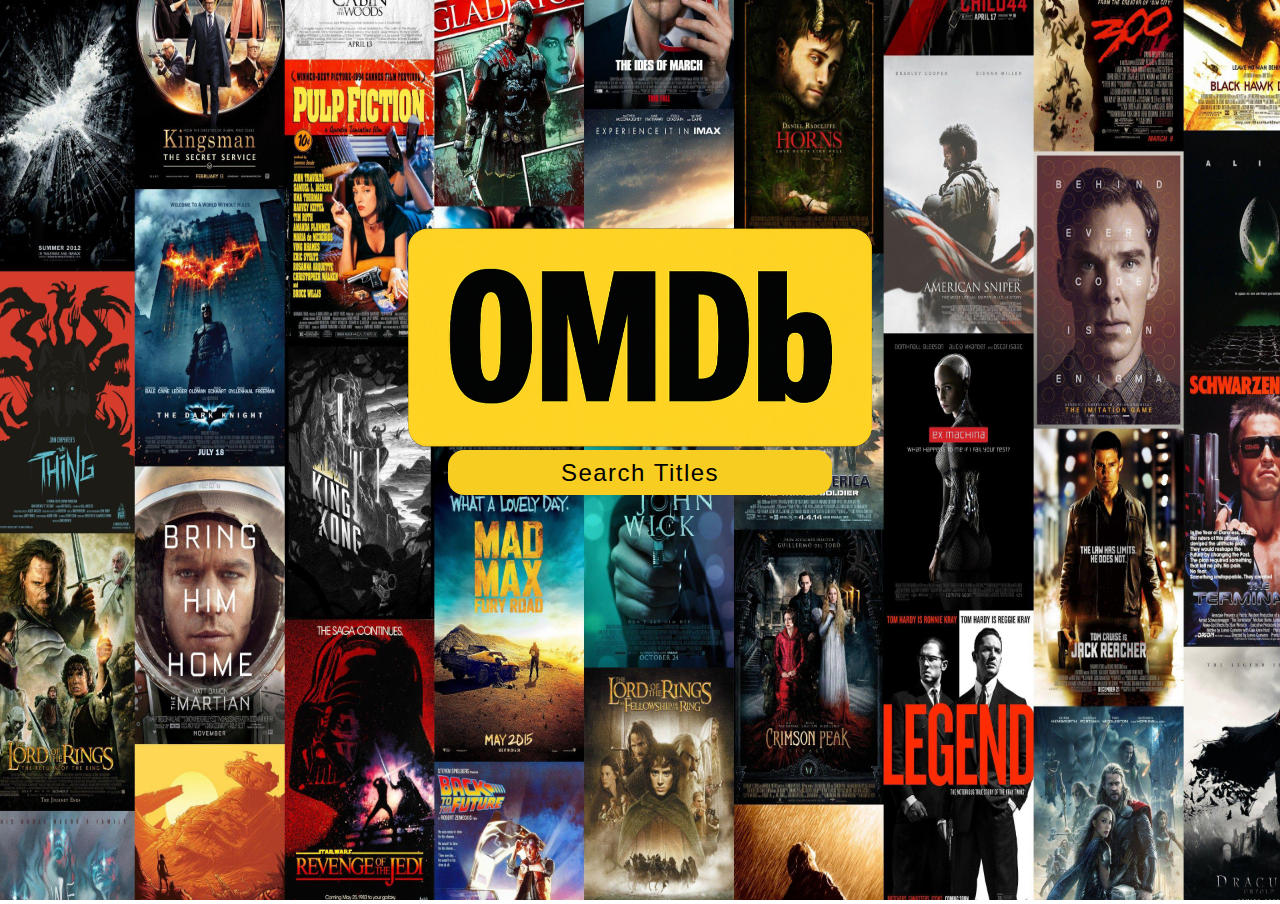
<file: index.html>
<!DOCTYPE html>
<html lang="en">
<head>
    <meta charset="UTF-8">
    <meta name="viewport" content="width=device-width, initial-scale=1.0">
    <title>OMDb</title>
    <link rel="stylesheet" href="./style.css">
</head>
<body>
    <img class="bg" src="./collage.jpg" alt="">
    <img class="logo" src="./omdb.png" alt="">
    <button onclick="searchPage()">Search Titles</button>
    <script src="./index.js"></script>
</body>
</html>
</file>
<file: style.css>
body{
    margin: 0;
    width: 100vw;
    height: 100vh;
    position: relative;
}
.bg{
    width: 100%;
    height: 100%;
}
.logo {
    position: absolute;
    top: 25%;
    left: 50%;
    transform: translateX(-50%);
    max-width: 600px;
    height: 25%;
}
button {
    position: absolute;
    top: 50%;
    left: 50%;
    max-width: 500px;
    transform: translateX(-50%);
    width: 30%;
    height: 5%;
    font-family: Impact, Haettenschweiler, 'Arial Narrow Bold', sans-serif ;
    letter-spacing: 1.5px;
    font-size: 24px;
    border-radius: 16px;
    border: 2px solid transparent;
    background-color: #f8cd22;
    transition: all 200ms ease;
}
button:hover{
    border: 2px solid black;
    cursor: pointer;
}

@media (max-width:992px){
    .bg {width: 130%;}
}
@media (max-width:768px){
    .logo{max-width: 400px;
        height: 200px;}
    button {
        font-size: 16px;
    }
    .bg {width: 150%;}
}
@media (max-width:576px){
    .bg{width: 220%;}
}
</file>
